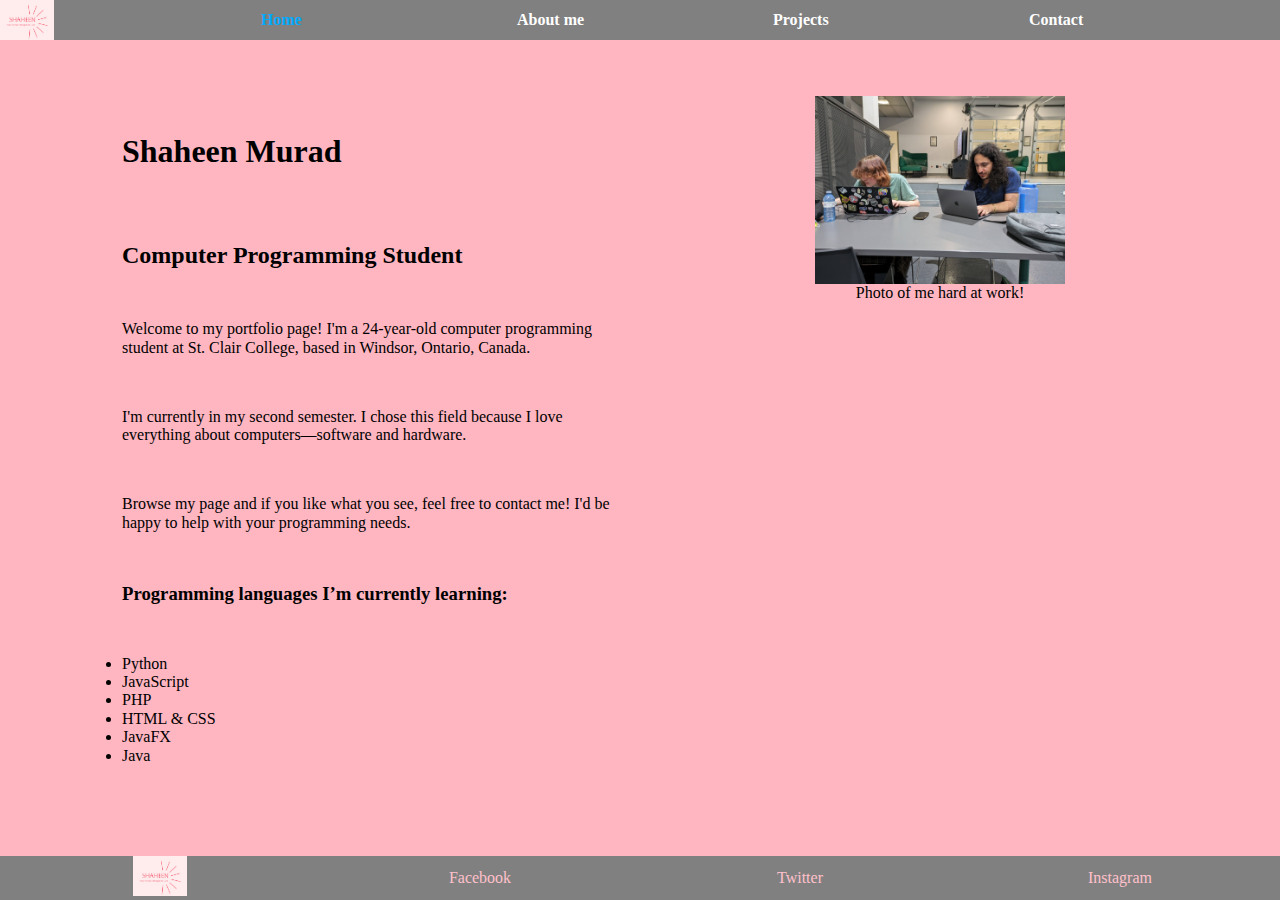
<file: Index.html>
<!-- 
Student Name: Shaheen Murad
Student ID: 0882541
Date: July 2 2025
Final Project  
-->

<!DOCTYPE html>
<html lang="en">
<head>
    <meta charset="UTF-8">
    <meta name="viewport" content="width=device-width, initial-scale=1.0">
    <title>Main</title>
    <link rel="stylesheet" href="./styles/normalize.css">
    <link rel="stylesheet" href="./styles/style.css">
</head>

<body>

    <nav class="navbar">
        <ul>
            <li class="logo">
                <img src="./Images/Logo.png" alt="Shaheen's Logo">
            </li>
            <li><a href="Index.html" class="active">Home</a></li>
            <li><a href="About.html">About me</a></li>
            <li><a href="Projects.html">Projects</a></li>
            <li><a href="Contact.html">Contact</a></li>
        </ul>
    </nav>

    <div class="container">

        <main class="intro card fade-in">
            <h1>Shaheen Murad</h1>
            <h2>Computer Programming Student</h2>

            <p>Welcome to my portfolio page! I'm a 24-year-old computer programming student at St. Clair College, based in Windsor, Ontario, Canada.</p>

            <p>I'm currently in my second semester. I chose this field because I love everything about computers—software and hardware.</p>

            <p>Browse my page and if you like what you see, feel free to contact me! I'd be happy to help with your programming needs.</p>

            <h3>Programming languages I’m currently learning:</h3>
            <ul class="skills">
                <li>Python</li>
                <li>JavaScript</li>
                <li>PHP</li>
                <li>HTML & CSS</li>
                <li>JavaFX</li>
                <li>Java</li>
            </ul>
        </main>

        <aside class="profile card fade-in">
            <figure>
                <img src="./Images/MeInTheWild.png" alt="Shaheen hard at work!">
                <figcaption>Photo of me hard at work!</figcaption>
            </figure>
        </aside>

    </div>

    <footer class="footer">
        <ul>
            <li class="logo">
                <img src="./Images/Logo.png" alt="Shaheen's Logo">
            </li>
            <li><a href="https://facebook.com">Facebook</a></li>
            <li><a href="https://twitter.com">Twitter</a></li>
            <li><a href="https://instagram.com">Instagram</a></li>
        </ul>
    </footer>

</body>
</html>
</file>
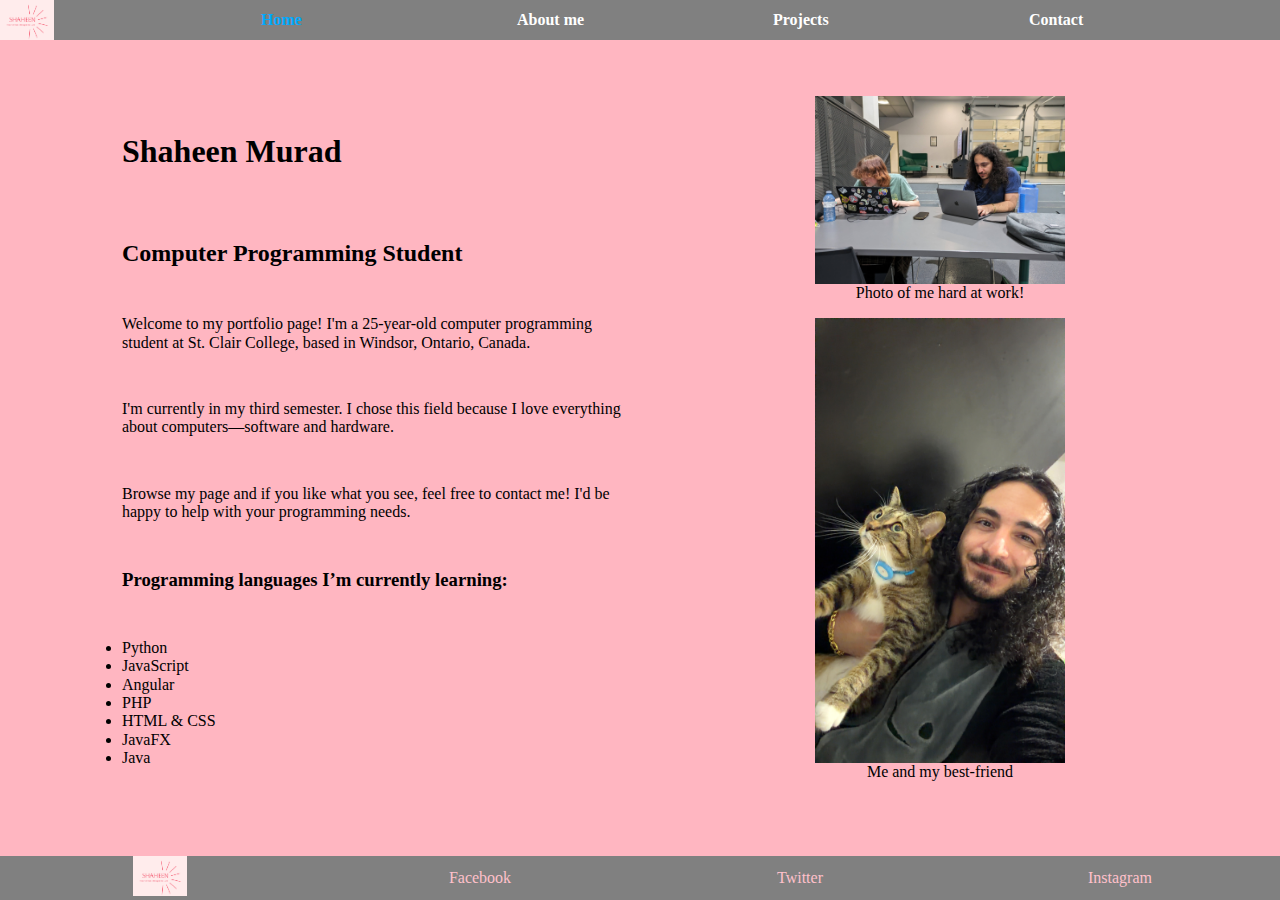
<file: index.html>
<!-- 
Student Name: Shaheen Murad
Student ID: 0882541
Date: Dec 8 2025
Final Project  
-->

<!DOCTYPE html>
<html lang="en">
<head>
    <meta charset="UTF-8">
    <meta name="viewport" content="width=device-width, initial-scale=1.0">
    <title>Main</title>
    <link rel="stylesheet" href="./styles/normalize.css">
    <link rel="stylesheet" href="./styles/style.css">
</head>

<body>

    <nav class="navbar">
        <ul>
            <li class="logo">
                <img src="./Images/Logo.png" alt="Shaheen's Logo">
            </li>
            <li><a href="Index.html" class="active">Home</a></li>
            <li><a href="About.html">About me</a></li>
            <li><a href="Projects.html">Projects</a></li>
            <li><a href="Contact.html">Contact</a></li>
        </ul>
    </nav>

    <div class="container">

        <main class="index">
            <h1>Shaheen Murad</h1>
            <h2>Computer Programming Student</h2>

            <p>Welcome to my portfolio page! I'm a 25-year-old computer programming student at St. Clair College, based in Windsor, Ontario, Canada.</p>

            <p>I'm currently in my third semester. I chose this field because I love everything about computers—software and hardware.</p>

            <p>Browse my page and if you like what you see, feel free to contact me! I'd be happy to help with your programming needs.</p>

            <h3>Programming languages I’m currently learning:</h3>
            <ul class="skills">
                <li>Python</li>
                <li>JavaScript</li>
                <li>Angular</li>
                <li>PHP</li>
                <li>HTML & CSS</li>
                <li>JavaFX</li>
                <li>Java</li>
            </ul>
        </main>

        <aside class="profile card fade-in">
            <figure>
                <img src="./Images/MeInTheWild.png" alt="Shaheen hard at work!">
                <figcaption>Photo of me hard at work!</figcaption>
            </figure>
            <figure>
                <img src="Images/Shaheen_And_Cat.JPG" alt="Shaheen and his cat George" >
                <figcaption>Me and my best-friend</figcaption>
            </figure>
        </aside>

    </div>

    <footer class="footer">
        <ul>
            <li class="logo">
                <img src="./Images/Logo.png" alt="Shaheen's Logo">
            </li>
            <li><a href="https://facebook.com">Facebook</a></li>
            <li><a href="https://twitter.com">Twitter</a></li>
            <li><a href="https://instagram.com">Instagram</a></li>
        </ul>
    </footer>
    
</body>
</html>
</file>
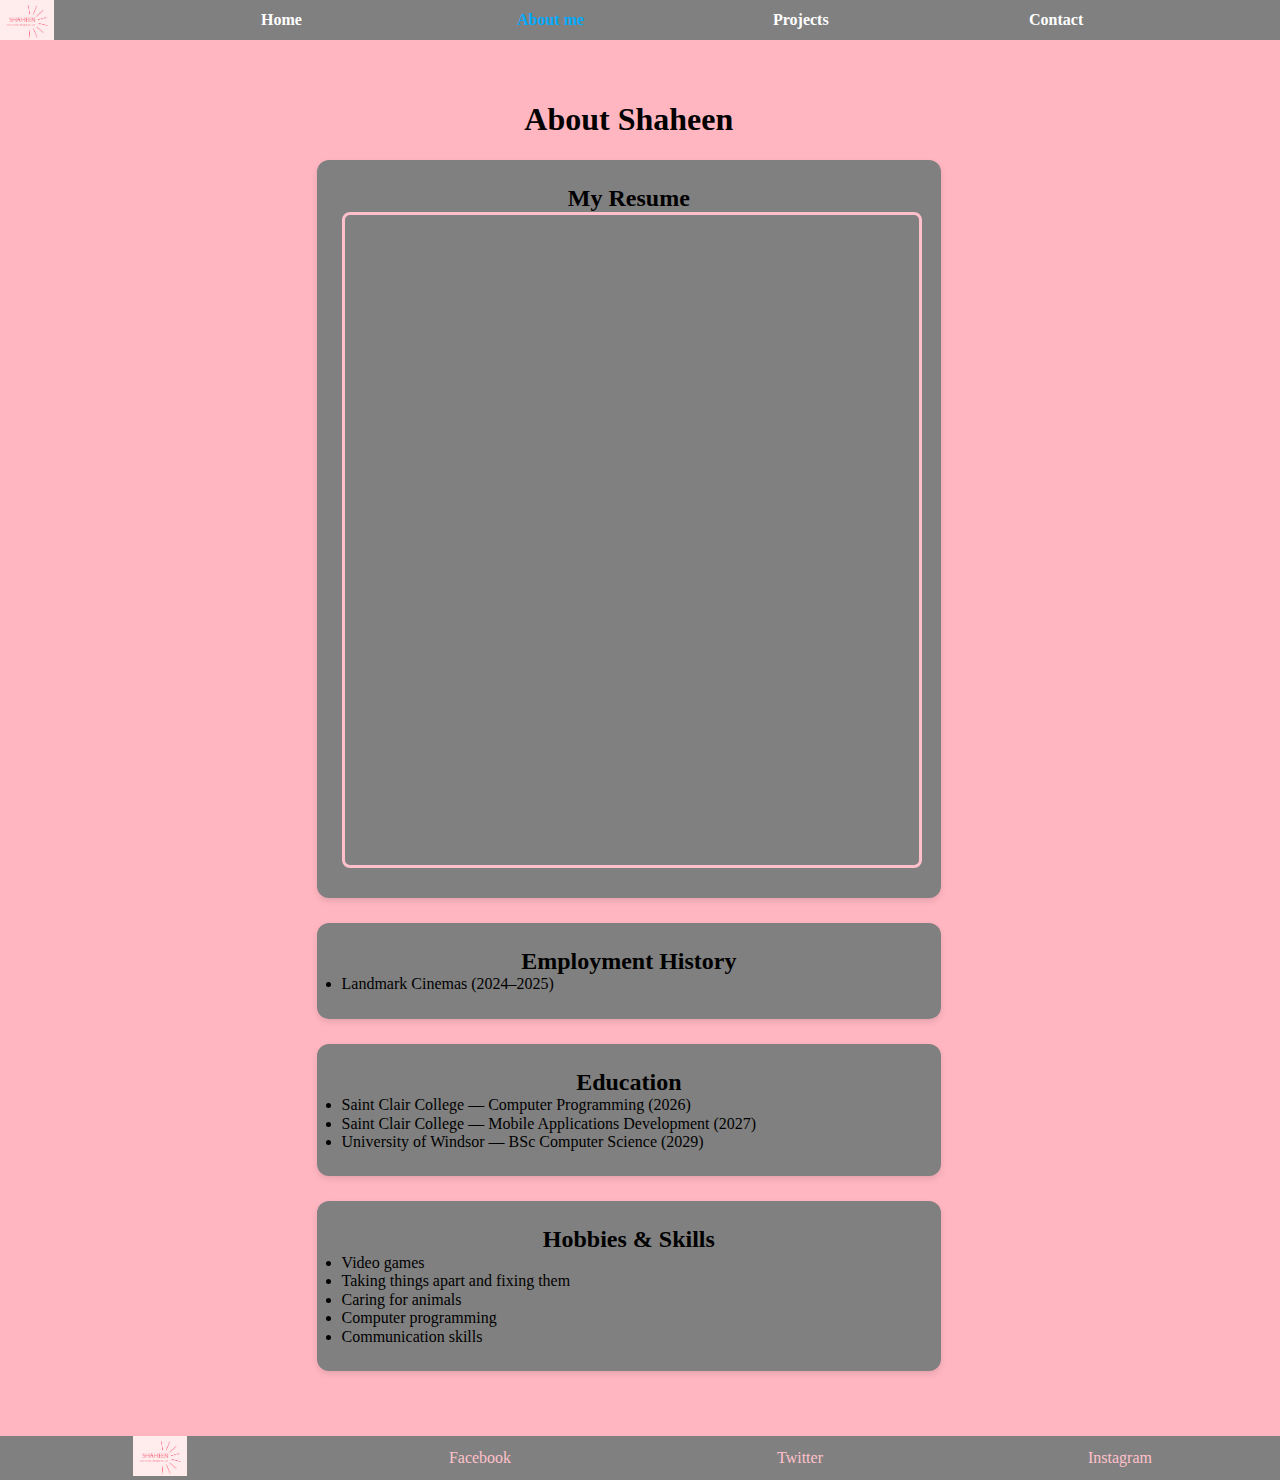
<file: About.html>
<!-- 
Student Name: Shaheen Murad
Student ID: 0882541
Date: Dec 8 2025
Final Project  
-->

<!DOCTYPE html>
<html lang="en">
<head>
    <meta charset="UTF-8">
    <meta name="viewport" content="width=device-width, initial-scale=1.0">
    <title>About</title>
    <link rel="stylesheet" href="./styles/normalize.css">
    <link rel="stylesheet" href="./styles/style.css">
</head>

<body>

    <nav class="navbar">
      <ul>
        <li class="logo"><img src="./Images/Logo.png" alt="Shaheen's Logo"></li>
        <li><a href="index.html">Home</a></li>
        <li><a href="About.html" class="active">About me</a></li>
        <li><a href="Projects.html">Projects</a></li>
        <li><a href="Contact.html">Contact</a></li>
      </ul>
    </nav>

    <main class="container">
<div id="pushme">

        <h1>About Shaheen</h1>

                <section class="card">
          <h2>My Resume</h2>
          <iframe 
              src="./Files/Shaheen Murad Resume.pdf"
              width="100%" 
              height="650px"
              style="border: 0.2em solid pink; border-radius: 8px;">
          </iframe>
        </section>

        <section class="card">
            <h2>Employment History</h2>
            <ul>
                <li>Landmark Cinemas (2024–2025)</li>
            </ul>
        </section>

        <section class="card">
            <h2>Education</h2>
            <ul>
                <li>Saint Clair College — Computer Programming (2026)</li>
                <li>Saint Clair College — Mobile Applications Development (2027)</li>
                <li>University of Windsor — BSc Computer Science (2029)</li>
            </ul>
        </section>

        <section class="card">
            <h2>Hobbies & Skills</h2>
            <ul>
                <li>Video games</li>
                <li>Taking things apart and fixing them</li>
                <li>Caring for animals</li>
                <li>Computer programming</li>
                <li>Communication skills</li>
            </ul>
        </section>
        </div>
    </main>
  
    
    <footer class="footer">
      <ul>
        <li class="logo"><img src="./Images/Logo.png" alt="Shaheen's Logo"></li>
        <li><a href="https://facebook.com">Facebook</a></li>
        <li><a href="https://twitter.com">Twitter</a></li>
        <li><a href="https://instagram.com">Instagram</a></li>
      </ul>
    </footer>
</body>
</html>
</file>
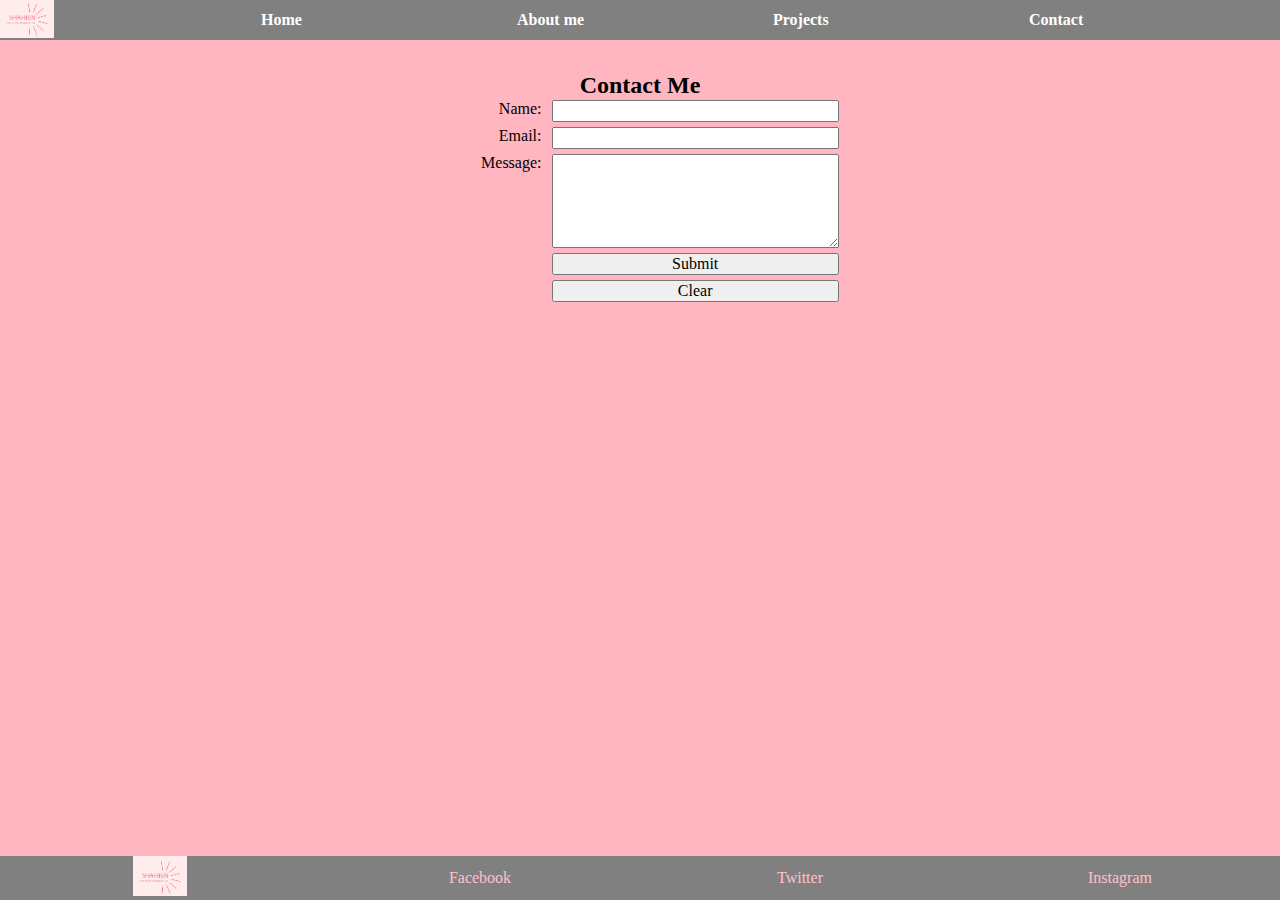
<file: Contact.html>
<!-- 
Student Name: Shaheen Murad
Student ID: 0882541
Date: Dec 8 2025
Final Project  -->

<!DOCTYPE html>
<html lang="en">
<head>
    <link rel="stylesheet" href="./styles/normalize.css">
    <link rel="stylesheet" href="./styles/style.css">
    <meta charset="UTF-8">
    <meta name="viewport" content="width=device-width, initial-scale=1.0">
    <title>Contact</title>
</head>
<body>
    <nav>
      <ul>
        <li><figure>
          <img src="./Images/Logo.png" alt="Shaheen's Logo">
        </figure></li>
        <li><a href="index.html">Home</a></li>
        <li><a href="About.html">About me</a></li>
        <li><a href="Projects.html">Projects</a></li>
        <li><a href="Contact.html">Contact</a></li>
      </ul>
    </nav>
<main>
  <form action="contact.php" method="post">
    <h2>Contact Me</h2>
    <div class="form_row">
    <label for="name">Name:</label>
    <input type="text" id="name" name="name" required >
    </div>
    <div class="form_row">
    <label for="email">Email:</label>
    <input type="email" id="email" name="email" required >
    </div>
    <div class="form_row">
    <label for="message">Message:</label>
    <textarea id="message" name="message" rows="5" cols="30" required></textarea>
    </div>
    <div class="form_row button">
    <input type="submit" value="Submit" >
    </div>
    <div class="form_row button">
    <input type="reset" value="Clear" >
    </div>
    
  </form>
</main>

    <footer class="footer">
        <ul>
            <li class="logo">
                <img src="./Images/Logo.png" alt="Shaheen's Logo">
            </li>
            <li><a href="https://facebook.com">Facebook</a></li>
            <li><a href="https://twitter.com">Twitter</a></li>
            <li><a href="https://instagram.com">Instagram</a></li>
        </ul>
    </footer>
</body>
</html>
</file>
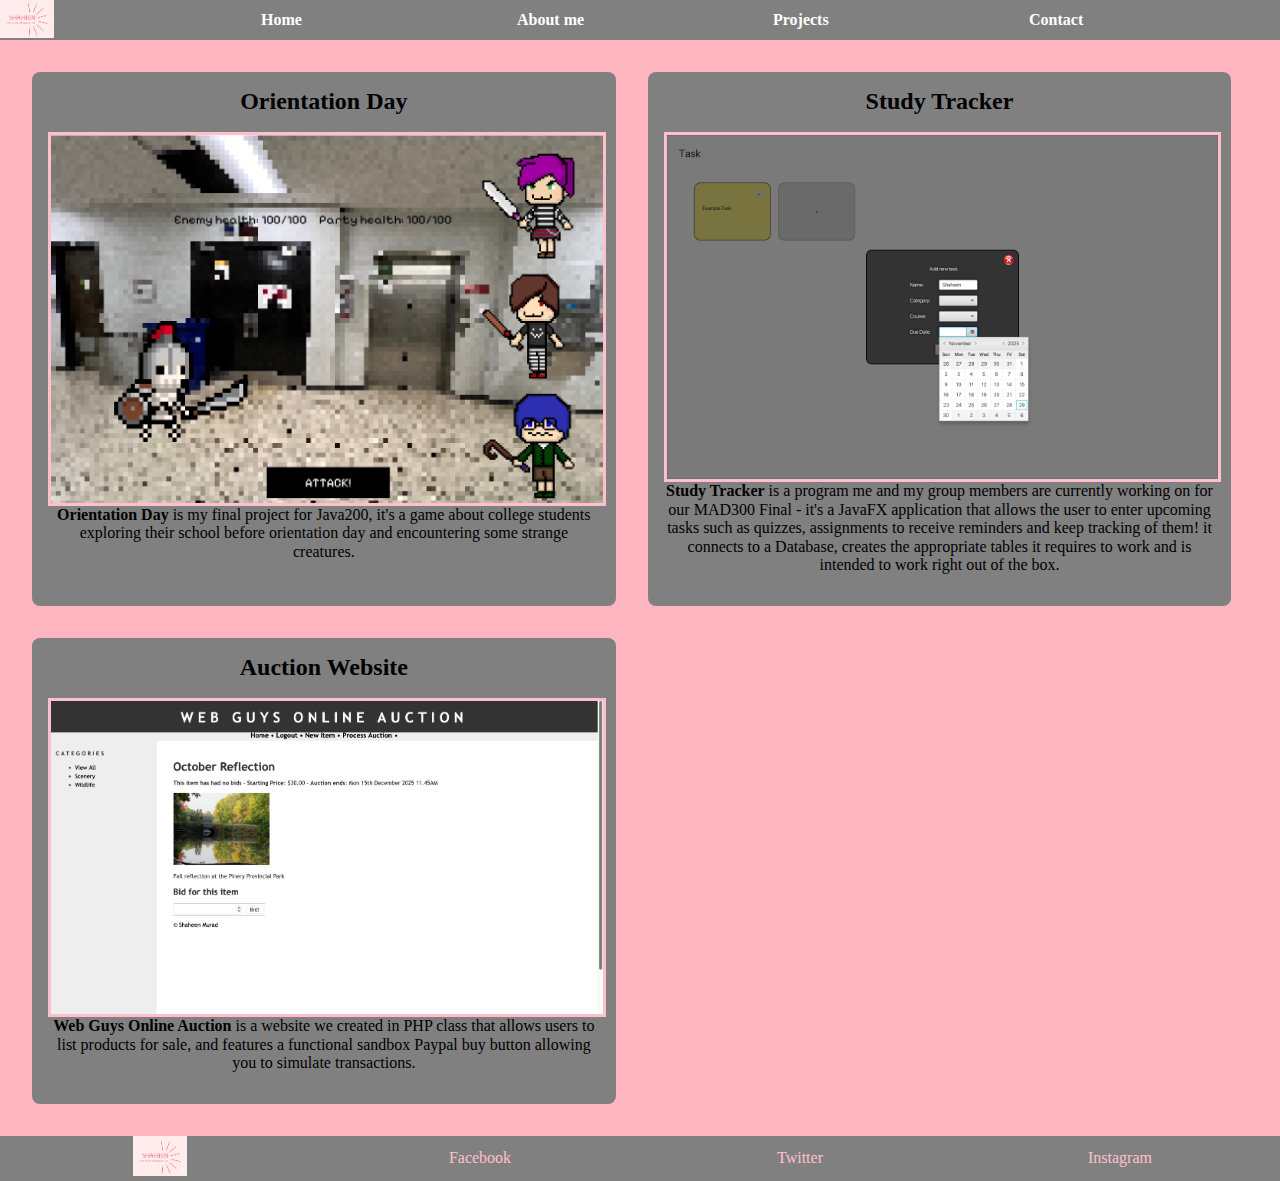
<file: Projects.html>
<!-- 
Student Name: Shaheen Murad
Student ID: 0882541
Date: Dec 8 2025
Final Project  -->
<!DOCTYPE html>
<html lang="en">
<head>
    <link rel="stylesheet" href="./styles/normalize.css">
    <link rel="stylesheet" href="./styles/style.css">
    <meta charset="UTF-8">
    <meta name="viewport" content="width=device-width, initial-scale=1.0">
    <title>Projects</title>
</head>
<body>
    <nav>
      <ul>
        <li><figure>
          <img src="./Images/Logo.png" alt="Shaheen's Logo">
        </figure></li>
        <li><a href="index.html">Home</a></li>
        <li><a href="About.html">About me</a></li>
        <li><a href="Projects.html">Projects</a></li>
        <li><a href="Contact.html">Contact</a></li>
      </ul>
    </nav>
    <main>
        <section>
            <h2>Orientation Day</h2>
            <figure>
            <img src="Images/OD.png" alt="Orientation Day Gameplay Photo">
            <figcaption><p><b>Orientation Day</b> is my final project for Java200, it's a game about college students exploring their school before orientation day and encountering some strange creatures.
            </p></figcaption>
            </figure>
        </section>
        <section>
            <h2>Study Tracker</h2>
            <figure>
            <img src="Images/Study Tracker.png" alt="Photo of Study Tracker">
            <figcaption><p><b>Study Tracker</b> is a program me and my group members are currently working on for our MAD300 Final - it's a JavaFX application that allows the user to enter upcoming tasks such as quizzes, assignments to receive reminders and keep tracking of them! it connects to a Database, creates the appropriate tables it requires to work and is intended to work right out of the box. </p></figcaption>
            </figure>
        </section>
        <section>
            <h2>Auction Website</h2>
            <figure>
            <img src="Images/AuctionWebsite.png" alt="Photo of Project 3">
            <figcaption><p><b>Web Guys Online Auction</b> is a website we created in PHP class that allows users to list products for sale, and features a functional sandbox Paypal buy button allowing you to simulate transactions. </p></figcaption>
            </figure>
        </section>
    </main>

    
    <footer class="footer">
        <ul>
            <li class="logo">
                <img src="./Images/Logo.png" alt="Shaheen's Logo">
            </li>
            <li><a href="https://facebook.com">Facebook</a></li>
            <li><a href="https://twitter.com">Twitter</a></li>
            <li><a href="https://instagram.com">Instagram</a></li>
        </ul>
    </footer>
        </body>

</html>
</file>
<file: styles/style.css>
/* 
Table of Contents
1. Global Styles
2. Layout Styles (Body, Main, Section)
3. Typography (Headings)
4. Navigation Styles (nav, nav ul, nav li, nav img)
5. Footer Styles (footer ul, footer li, footer img)
6. Images (section figure img, aside img)
7. Form Styles (form, .form_row, label, input, buttons)
8. Links (a, a:hover)
9. Aside Styles
10. Responsive Styles (@media)
*/

html, body {
    height: 100%;
}

body {
    display: flex;
    flex-direction: column;
}

.container {
    flex: 1; 
}

/* 1. Global Styles */
html, body {
    height: 100%;
    margin: 0;
    background-color: lightpink;
    box-sizing: border-box;
}

* {
    margin: 0;
    padding: 0;
}

/* 2. Layout Styles */
body {
    display: flex;
    flex-direction: column;
}

main {
    flex: 1;
    display: flex;
    flex-wrap: wrap;
    gap: 2em;
    padding: 2em;
}

section {
    flex: 0 0 48%;
    background-color: grey;
    padding: 1em;
    border-radius: 8px;
    box-sizing: border-box;
}

/* 3. Typography */
h1, h2 {
    text-align: center;
}

/* 4. Navigation Styles */
nav ul {
    display: flex;
    flex-direction: row;
    list-style-type: none;
    background-color: grey;
    height: 2.5em;
}

nav ul li {
    width: 20%;
    text-align: center;
}

nav img {
    max-height: 40px;
}

/* 5. Footer Styles */
footer ul {
    display: flex;
    flex-direction: row;
    list-style-type: none;
    background-color: grey;
    height: auto;
}

footer ul li {
    width: 25%;
    text-align: center;
    align-content: center;
}

footer img {
    max-height: 40px;
}

/* 6. Images */
section figure img {
    width: 100%;
    height: auto;
    display: block;
    border: 0.2em pink solid;
}

figure p {
    text-align: center;
}

aside img {
    max-width: 100%;
    height: auto;
    display: block;
    margin: 0 auto;
}

/* 7. Form Styles */
form {
    display: flex;
    flex-direction: column;
    margin: 0 auto;
}

.form_row {
    display: flex;
    margin-bottom: 0.3em;
}

.form_row label {
    width: 100px;
    margin-right: 10px;
    text-align: right;
}

.form_row input {
    flex: 1;
}

.button {
    max-width: 75%;
    margin-left: 6.9em;
}

/* 8. Links */
a {
    display: block;
    text-decoration: none;
    color: pink;
    height: 100%;
    align-content: center;
}

a:hover {
    color: blue;
}

/* 9. Aside Styles */
aside {
    width: 500px;
}

/* 10. Responsive Styles */
@media (max-width: 768px) {
    nav ul {
        flex-direction: column;
        align-items: center;
        height: 8.3em;
    }

    nav ul li {
        width: 100%;
        border: pink dashed;
    }

    a:hover {
        background-color: blue;
        color: pink;
    }

    main, aside {
        margin: 20px 10px;
    }

    section {
        flex: 0 0 100%;
    }
}



nav ul li {
    display: flex;
    align-items: center;
}

nav ul li.logo img {
    height: 45px;
}

nav a {
    color: white;
    text-decoration: none;
    font-weight: bold;
    padding: 15px 5px;
}

nav a:hover,
nav a.active {
    color: #00aaff;
}


/* CARD SECTIONS */
section.card {
    padding: 25px;
    margin-bottom: 25px;
    border-radius: 12px;
    box-shadow: 0 3px 6px rgba(0,0,0,0.1);
}

section.card h2 {
    margin-top: 0;
}

.container {
    max-width: 1100px;
    margin: 40px auto;
    display: grid;
    grid-template-columns: 2fr 1fr;
    gap: 30px;
    padding: 0 20px;
}



#pushme {
    margin-left: 10em;
    width: 100%;
}

.profile img {
    width: 100%;       
    max-width: 250px;  
    height: auto;      
}
figure {
    text-align: center;      
    margin: 1em 0;           
}
</file>
